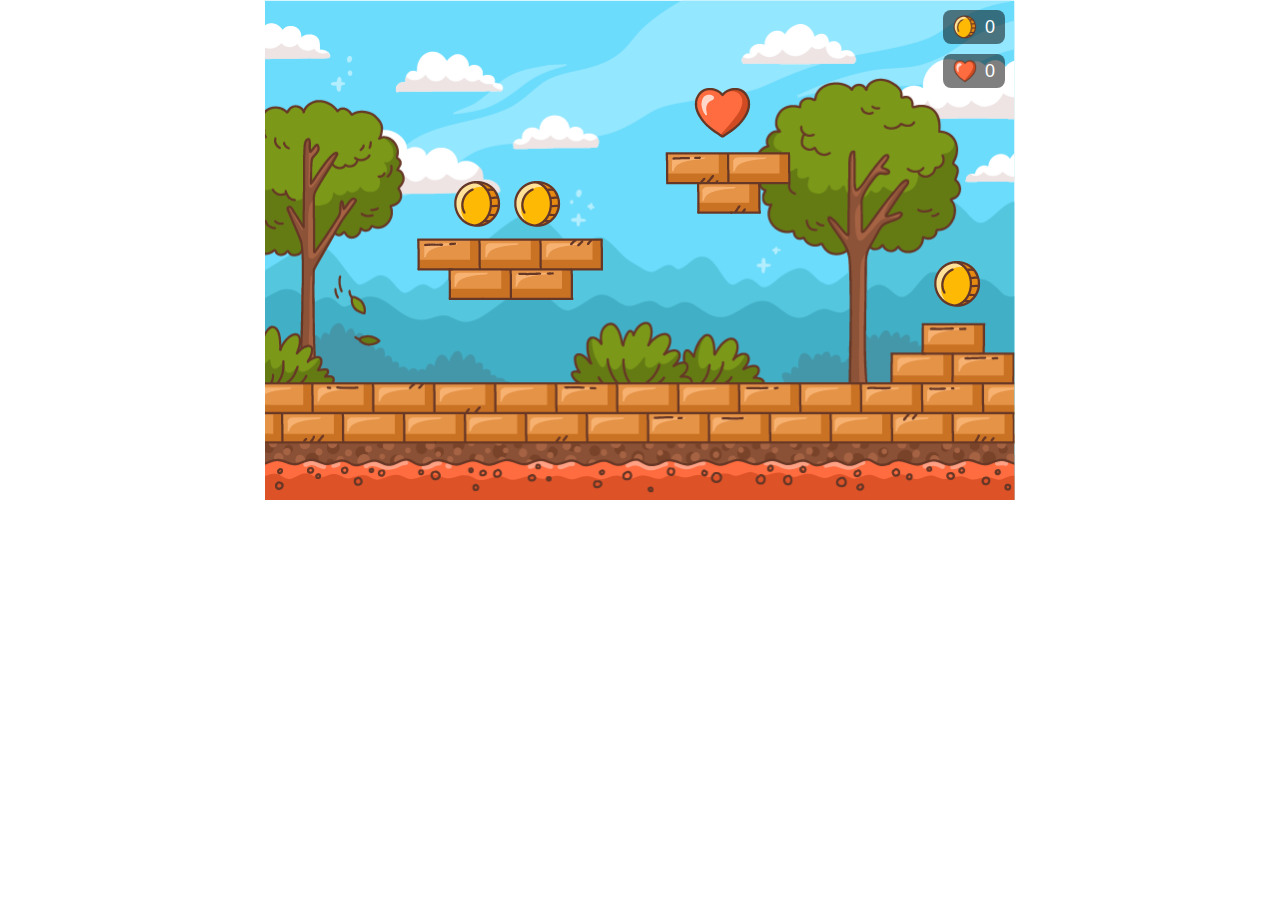
<file: 2_poster_interactivo/index.html>
<!DOCTYPE html>
<html lang="en">
<head>
    <meta charset="UTF-8">
    <meta name="viewport" content="width=device-width, initial-scale=1.0">
    <title>Document</title>
    <link rel="stylesheet" href="./poster/estilo.css">
</head>
<body>
    <div class="pantalla">
    <div class="hud">
      <div class="hud-item">
        <img src="./assets/Artboard 1 copia 3.png" alt="Moneda">
        <span id="contador-monedas">0</span>
      </div>
      <div class="hud-item">
        <img src="./assets/Artboard 1 copia 4.png" alt="Corazón">
        <span id="contador-corazones">0</span>
      </div>
    </div>
    
    <div class="pantalla">
        <img class="fondo" src="./assets/Artboard 1 (2).png" alt="">
        <img class="bloque1" src="./assets/Artboard 1 copia.png" alt="">
        <img class="bloque2" src="./assets/Artboard 1 copia 2.png" alt="">
        <img class="coin moneda1" src="./assets/Artboard 1 copia 3.png" alt="">
        <img class="coin moneda2" src="./assets/Artboard 1 copia 3.png" alt="">
        <img class="coin moneda3" src="./assets/Artboard 1 copia 3.png" alt="">
        <img class="corazon" src="./assets/Artboard 1 copia 4.png" alt="">
    </div>


    <script src="./app.js"></script>
</body>
</html>
</file>
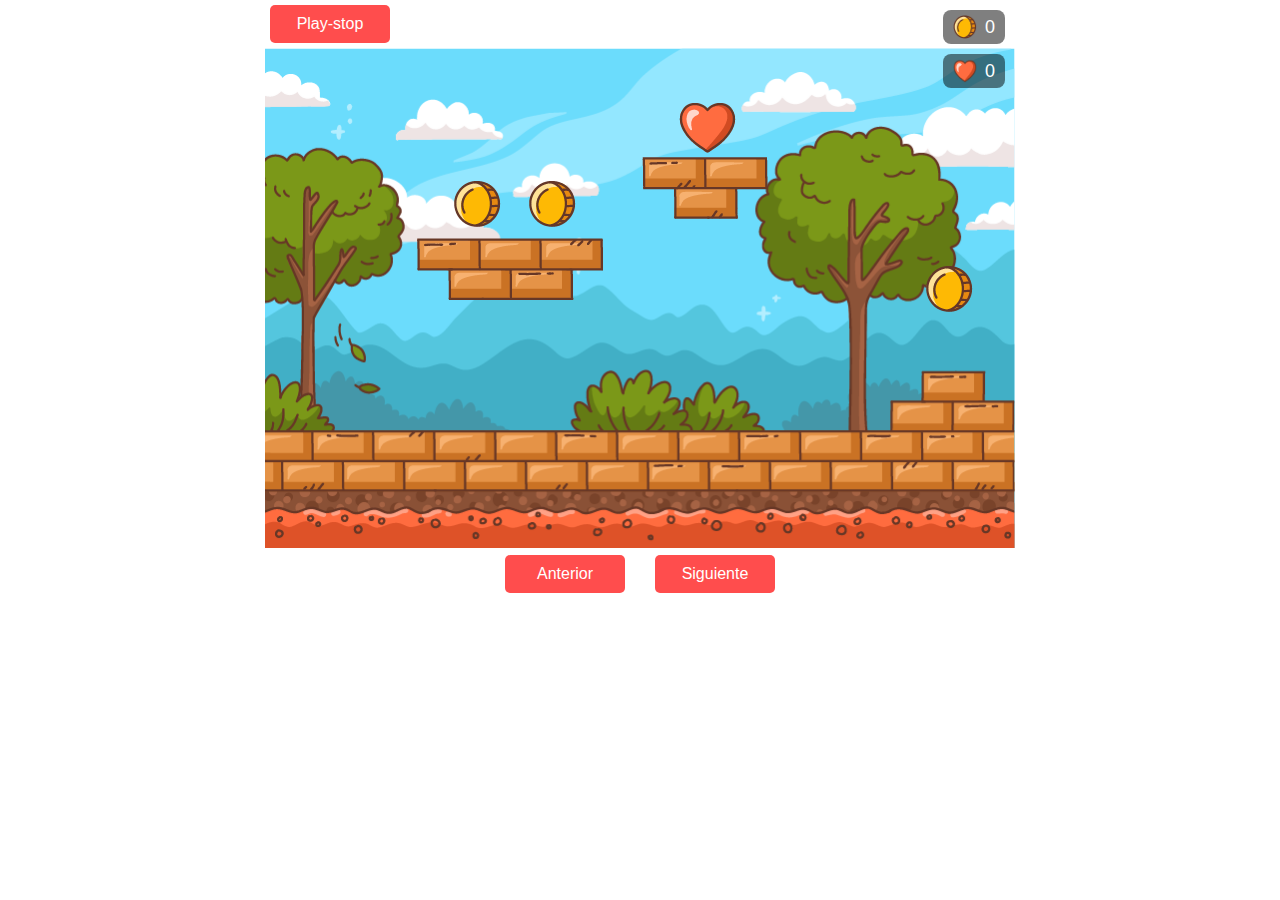
<file: javascript-3146153/5_galeria_viñeta/index.html>
<!DOCTYPE html>
<html lang="en">

<head>
  <meta charset="UTF-8">
  <meta name="viewport" content="width=device-width, initial-scale=1.0">
  <title>Document</title>
  <link rel="stylesheet" href="./estilos/poster_interactivo.css">

</head>

<body>
  <div class="comic">
    <div class="escena-1">
      <div class="pantalla">
        <div class="buttons">
          <button id="play-stop">Play-stop</button>

          <audio id="audio-3">
            <source src="./assets/ambiente.mpeg" type="audio/mp3">
            Your browser does not support the audio tag.
          </audio>
        </div>
        <div class="hud">
          <div class="hud-item">
            <img src="./assets/Artboard 1 copia 3.png" alt="Moneda">
            <span id="contador-monedas">0</span>
            <audio id="audio-1">
              <source src="./assets/moneda.mpeg" type="audio/mp3">
              Your browser does not support the audio tag.
            </audio>
          </div>
          <div class="hud-item">
            <img src="./assets/Artboard 1 copia 4.png" alt="Corazón">
            <span id="contador-corazones">0</span>
            <audio id="audio-2">
              <source src="./assets/corazon.mpeg" type="audio/mp3">
              Your browser does not support the audio tag.
            </audio>
          </div>
        </div>

        <img class="fondo" src="./assets/Artboard 1 (2).png" alt="">
        <img class="bloque1" src="./assets/Artboard 1 copia.png" alt="">
        <img class="bloque2" src="./assets/Artboard 1 copia 2.png" alt="">
        <img class="coin moneda1" src="./assets/Artboard 1 copia 3.png" alt="">
        <img class="coin moneda2" src="./assets/Artboard 1 copia 3.png" alt="">
        <img class="coin moneda3" src="./assets/Artboard 1 copia 3.png" alt="">
        <img class="corazon" src="./assets/Artboard 1 copia 4.png" alt="">
      </div>

    </div>
    <div class="escena-2 d-none">
      <div class="pantalla">
        <div class="buttons">
          <button id="play-stop">Play-stop</button>

          <audio id="audio-3">
            <source src="./assets/ambiente.mpeg" type="audio/mp3">
            Your browser does not support the audio tag.
          </audio>
        </div>
        <div class="hud">
          <div class="hud-item">
            <img src="./assets/Artboard 1 copia 3.png" alt="Moneda">
            <span id="contador-monedas">0</span>
            <audio id="audio-1">
              <source src="./assets/moneda.mpeg" type="audio/mp3">
              Your browser does not support the audio tag.
            </audio>
          </div>
          <div class="hud-item">
            <img src="./assets/Artboard 1 copia 4.png" alt="Corazón">
            <span id="contador-corazones">0</span>
            <audio id="audio-2">
              <source src="./assets/corazon.mpeg" type="audio/mp3">
              Your browser does not support the audio tag.
            </audio>
          </div>
        </div>

        <img class="fondo-2" src="./assets/Artboard 1 (2).png" alt="">
        <img class="bloque1" src="./assets/Artboard 1 copia.png" alt="">
        <img class="bloque2" src="./assets/Artboard 1 copia 2.png" alt="">
        <img class="coin moneda1" src="./assets/Artboard 1 copia 3.png" alt="">
        <img class="coin moneda2" src="./assets/Artboard 1 copia 3.png" alt="">
        <img class="coin moneda3" src="./assets/Artboard 1 copia 3.png" alt="">
        <img class="corazon" src="./assets/Artboard 1 copia 4.png" alt="">
      </div>

    </div>
      <div class="escena-3 d-none"> ">
      <div class="pantalla">
        <div class="buttons">
          <button id="play-stop">Play-stop</button>

          <audio id="audio-3">
            <source src="./assets/ambiente.mpeg" type="audio/mp3">
            Your browser does not support the audio tag.
          </audio>
        </div>
        <div class="hud">
          <div class="hud-item">
            <img src="./assets/Artboard 1 copia 3.png" alt="Moneda">
            <span id="contador-monedas">0</span>
            <audio id="audio-1">
              <source src="./assets/moneda.mpeg" type="audio/mp3">
              Your browser does not support the audio tag.
            </audio>
          </div>
          <div class="hud-item">
            <img src="./assets/Artboard 1 copia 4.png" alt="Corazón">
            <span id="contador-corazones">0</span>
            <audio id="audio-2">
              <source src="./assets/corazon.mpeg" type="audio/mp3">
              Your browser does not support the audio tag.
            </audio>
          </div>
        </div>

        <img class="fondo-3" src="./assets/Artboard 1 (2).png" alt="">
        <img class="bloque1" src="./assets/Artboard 1 copia.png" alt="">
        <img class="bloque2" src="./assets/Artboard 1 copia 2.png" alt="">
        <img class="coin moneda1" src="./assets/Artboard 1 copia 3.png" alt="">
        <img class="coin moneda2" src="./assets/Artboard 1 copia 3.png" alt="">
        <img class="coin moneda3" src="./assets/Artboard 1 copia 3.png" alt="">
        <img class="corazon" src="./assets/Artboard 1 copia 4.png" alt="">
      </div>

    </div>

  </div>
  <div class="navegacion">
    <button class="prev"> Anterior </button>
    <button class="next"> Siguiente </button>
  </div>


  <script src="./app.js"></script>
</body>

</html>
</file>
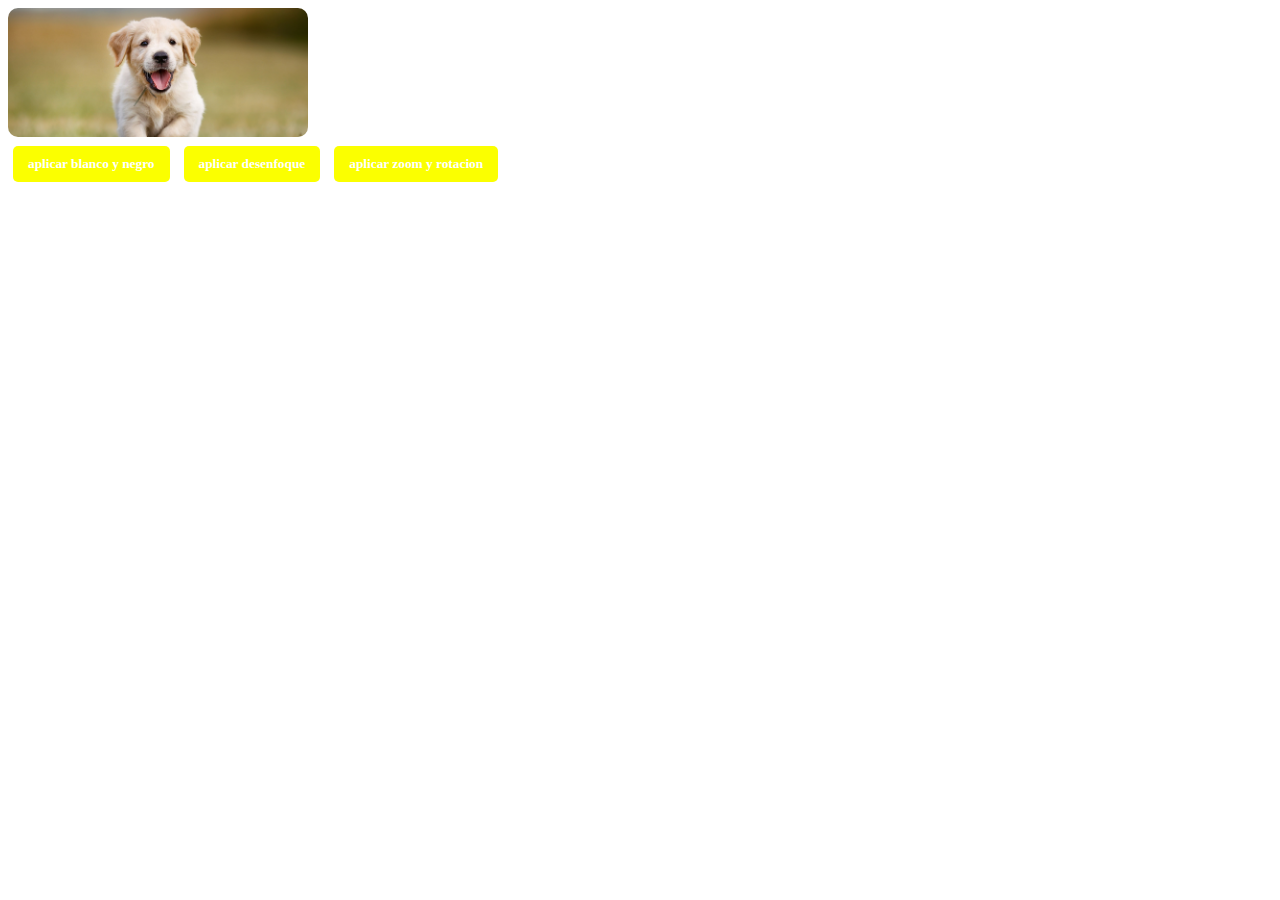
<file: 1_repaso_conceptos/trabajo1.html>
<!DOCTYPE html>
<html lang="en">
<head>
    <meta charset="UTF-8">
    <meta name="viewport" content="width=device-width, initial-scale=1.0">
    <title>Document</title>
    <link rel="stylesheet" href="./estilos/estilos.css">
</head>
<body>
    <div class="img"> <img class="img" src="./img/perrito.png" alt="">
    <div class="Botones">
    <button id="btn1"> aplicar blanco y negro </button>
    <button id="btn2"> aplicar desenfoque </button>
    <button id="btn3"> aplicar zoom y rotacion </button>
    </div>
    </div>
    <script src="./trabajo1.js" > </script>

</body>
</html>
</file>
<file: 2_poster_interactivo/poster/estilo.css>
*{
    margin: 0;
    padding: 0;
    box-sizing: border-box;
}

.pantalla{
    width: 750px;
   height: 500px;
   margin: auto;
   position: relative;
}

.pantalla .fondo{

    width: 100%;
}

.bloque1{
    position: absolute;
    top: 47%;
    left: 20%;
    animation: trasladar 1.5s linear infinite;
}

.moneda1{
    position: absolute;
    top: 36%;
    left: 25%;
}

.moneda2{
    position: absolute;
    top: 36%;
    left: 33%;
}

.bloque2{
    position: absolute;
    top: 30%;
    left: 53%;
    animation: trasladar2 1.5s linear infinite;
}

.corazon{
    position: absolute;
    top: 17%;
    left: 57%;
}

.moneda3{
    position: absolute;
    top: 52%;
    left: 89%;
}

.saltar{
    animation: salto 0.6s ease forwards;
}

.trasladar{
    animation: trasladar 1.5s ease infinite;
}

.trasladar2{
    animation: trasladar2 1.5s ease infinite;
}

@keyframes salto {
    0%{ transform: translateY(0);opacity: 1;}
    30%{ transform: translateY(-60px);}
    100%{transform: translateY(0px);opacity: 0;}
    
}

@keyframes trasladar {
    0%{ transform: translateX(0px);}
    
    30%{ transform: translateX(30px);}
    100%{ transform: translateX(0px);}
    
}

@keyframes trasladar2 {
    0%{ transform: translateX(0px);}
    30%{ transform: translateX(30px);}
    100%{ transform: translateX(0px);}
    
}

.hud {
      position: absolute;
      top: 10px;
      right: 10px;
      display: flex;
      flex-direction: column;
      align-items: flex-end;
      gap: 10px;
      font-family: 'Arial', sans-serif;
      font-size: 18px;
      color: white;
      z-index: 1000;
    }

    .hud-item {
      display: flex;
      align-items: center;
      background-color: rgba(0, 0, 0, 0.5);
      padding: 5px 10px;
      border-radius: 8px;
    }

    .hud-item img {
      width: 24px;
      height: 24px;
      margin-right: 8px;
    }
</file>
<file: javascript-3146153/5_galeria_viñeta/estilos/poster_interactivo.css>
* {
  margin: 0;
  padding: 0;
  box-sizing: border-box;
}
.d-none {
  display: none;
}
.navegacion{
  display: flex;
  justify-content: center;
  margin-top: 50px;
  gap: 20px;
}



.pantalla {

  width: 750px;
  height: 500px;
  margin: auto;
  position: relative;
}

.pantalla .fondo {
  width: 100%;
}

.bloque1 {
  position: absolute;
  top: 47%;
  left: 20%;
  animation: trasladar 4s linear infinite;
}

.bloque2 {
  position: absolute;
  top: 31%;
  left: 50%;
  animation: trasladar 4s linear infinite;
}

.moneda1 {
  position: absolute;
  top: 36%;
  left: 25%;
  cursor: pointer;
}

.moneda2 {
  position: absolute;
  top: 36%;
  left: 35%;
  cursor: pointer;
}

.corazon {
  position: absolute;
  top: 20%;
  left: 55%;
  cursor: pointer;
}

.moneda3 {
  position: absolute;
  top: 53%;
  left: 88%;
  cursor: pointer;
}
.saltar{
    animation: salto 0.6s ease forwards;
}
.trasladar{
    animation: trasladar 2s linear forwards;
}


@keyframes salto {
    0%{transform: translateY(); opacity: 1;}
    30%{transform: translateY(-60px);}
    100%{transform: translateY(0px); opacity: 0;}
}
@keyframes trasladar {
    0%{transform: translateX(0px);}
    50%{transform: translateX(100px);}
    100%{transform: translateX(0px);}
}


/* Contador monedas y corazones */

    .hud {
      position: absolute;
      top: 10px;
      right: 10px;
      display: flex;
      flex-direction: column;
      align-items: flex-end;
      gap: 10px;
      font-family: 'Arial', sans-serif;
      font-size: 18px;
      color: white;
      z-index: 1000;
    }

    .hud-item {
      display: flex;
      align-items: center;
      background-color: rgba(0, 0, 0, 0.5);
      padding: 5px 10px;
      border-radius: 8px;
    }

    .hud-item img {
      width: 24px;
      height: 24px;
      margin-right: 8px;
    }

button {
    background-color: #ff4d4d;
    color: white;
    border: none;
    padding: 10px;
    border-radius: 5px;
    cursor: pointer;
    font-size: 16px;
    width: 120px;
    margin: 5px;
}

button:hover {
    background-color: #ff3333;
}

.fondo-2{
    filter: grayscale(1);
}

.fondo-3{
    filter: sepia(2
    )
}
</file>
<file: 1_repaso_conceptos/estilos/estilos.css>
#Caja {
  text-align: center;
  margin-top: 20px;
}

#botones {
  margin-top: 20px;
}

button {
  margin: 5px;
  padding: 10px 15px;
  font-weight: bold;
  cursor: pointer;
  border-radius: 5px;
  border: none;
  background-color: #fbff00;
  color: white;
  transition: background 0.3s;
  font-family: designer;
}

button:hover {
  background-color: #00b345;
}

img {
  width: 300px;
  transition: all 0.5s ease;
  border-radius: 10px;
}
#titulo1 { font-family: designer;}
</file>
